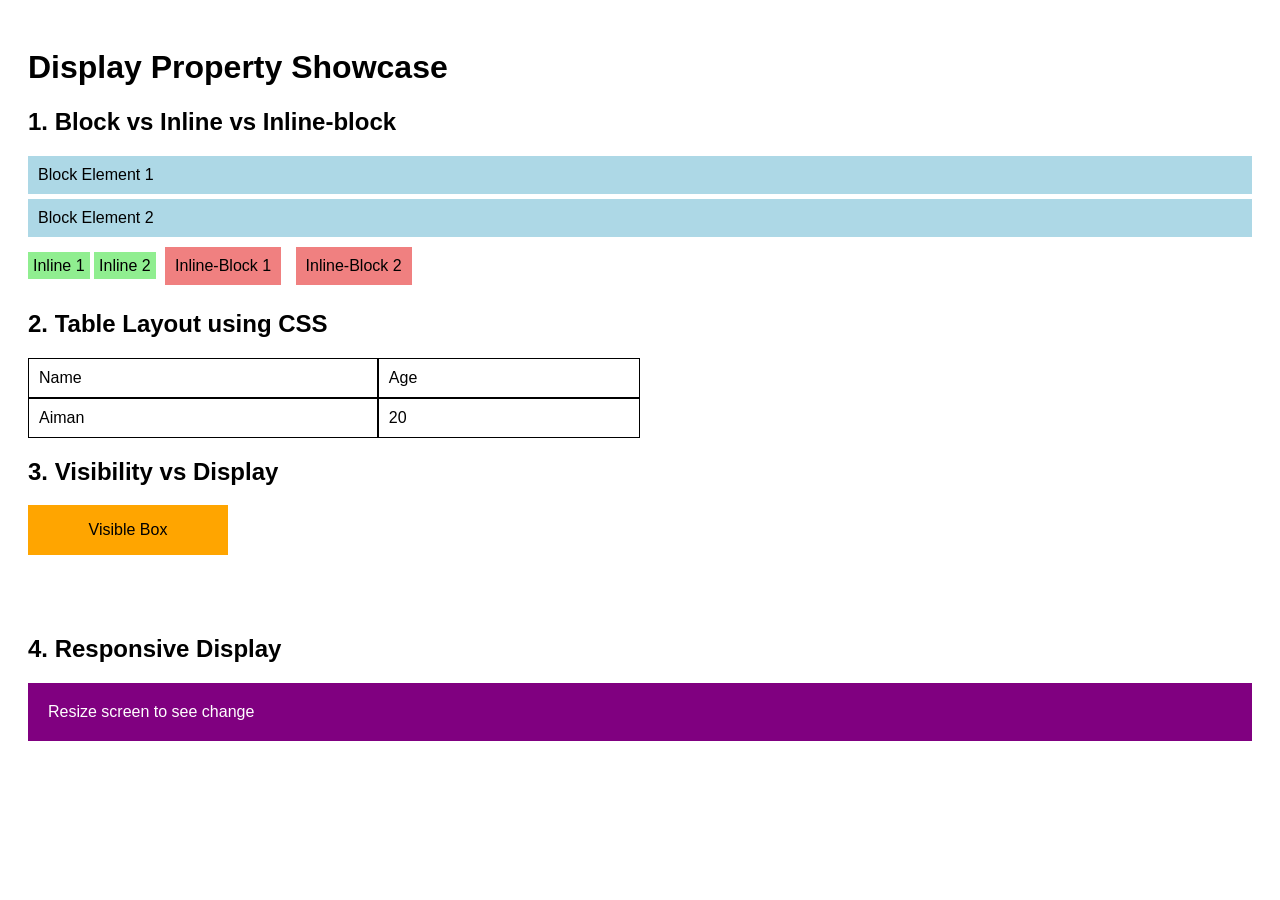
<file: 24pwbcs1401-Lab 5 & 6/index.html>
<!DOCTYPE html>
<html lang="en">
<head>
    <meta charset="UTF-8">
    <meta name="viewport" content="width=device-width, initial-scale=1.0">
    <link rel="stylesheet" href="styles/display.css">
    <title>Document</title>
</head>
<body>
    <h1>Display Property Showcase</h1>

<!-- 1. Block vs Inline vs Inline-block -->
<h2>1. Block vs Inline vs Inline-block</h2>

<div class="block">Block Element 1</div>
<div class="block">Block Element 2</div>

<span class="inline">Inline 1</span>
<span class="inline">Inline 2</span>

<div class="inline-block">Inline-Block 1</div>
<div class="inline-block">Inline-Block 2</div>


<!-- 2. Table without table -->
<h2>2. Table Layout using CSS</h2>

<div class="table">
  <div class="row">
    <div class="cell">Name</div>
    <div class="cell">Age</div>
  </div>
  <div class="row">
    <div class="cell">Aiman</div>
    <div class="cell">20</div>
  </div>
</div>


<!-- 3. Hidden Elements -->
<h2>3. Visibility vs Display</h2>

<div class="box visible-box">Visible Box</div>
<div class="box hidden-box">Visibility Hidden</div>
<div class="box none-box">Display None</div>


<!-- 4. Responsive Section -->
<h2>4. Responsive Display</h2>

<div class="responsive-box">Resize screen to see change</div>
</body>
</html>
</file>
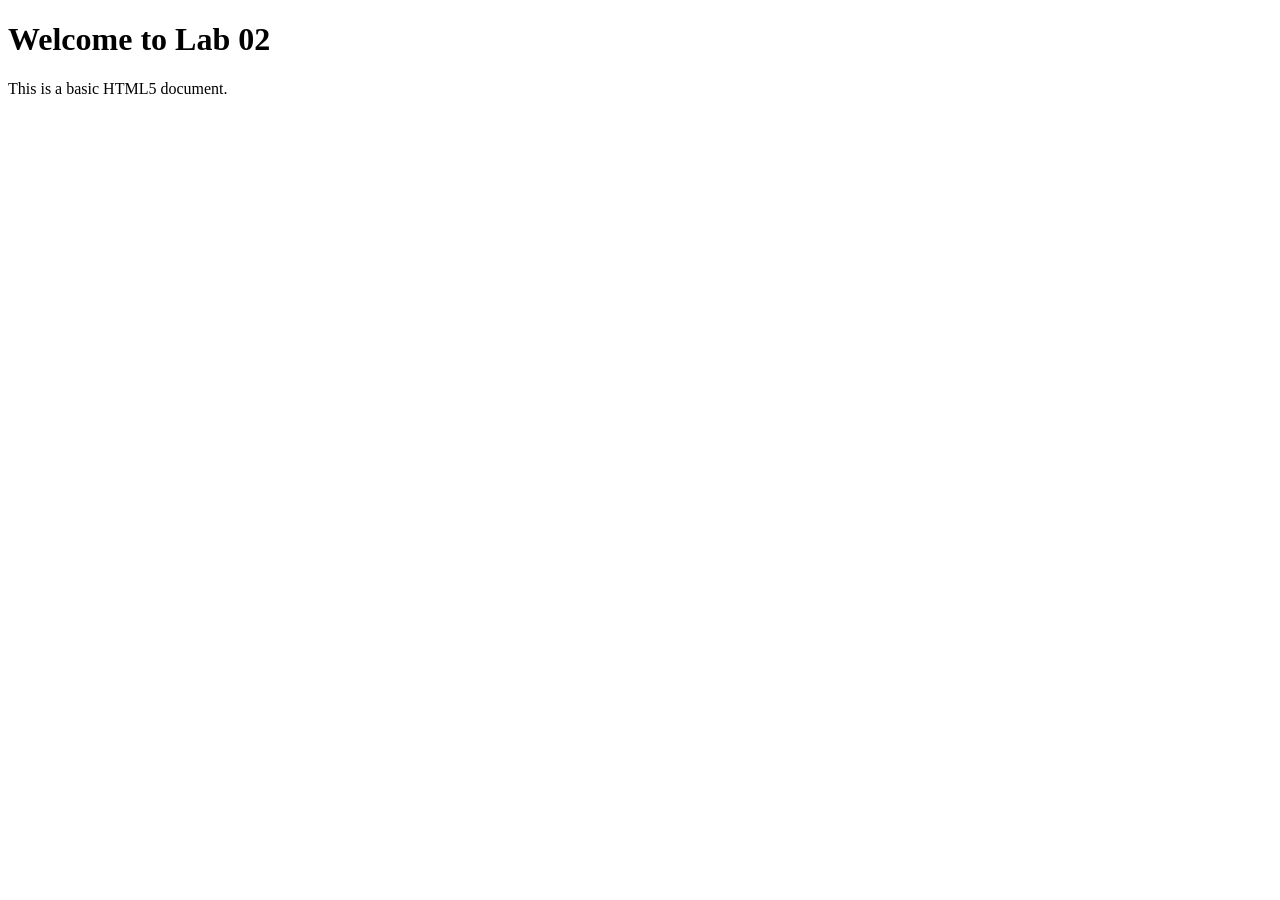
<file: lab02.html>
<!doctype html>
<html lang="en">
  <head>
    <meta charset="UTF-8" />
    <meta name="viewport" content="width=device-width, initial-scale=1.0" />
    <meta name="description" content="Lab 02 - HTML Basics" />
    <meta name="author" content="Aiman" />

    <title>Lab 02 - HTML Basics</title>
  </head>
  <body>
    <h1>Welcome to Lab 02</h1>
    <p>This is a basic HTML5 document.</p>
  </body>
</html>
</file>
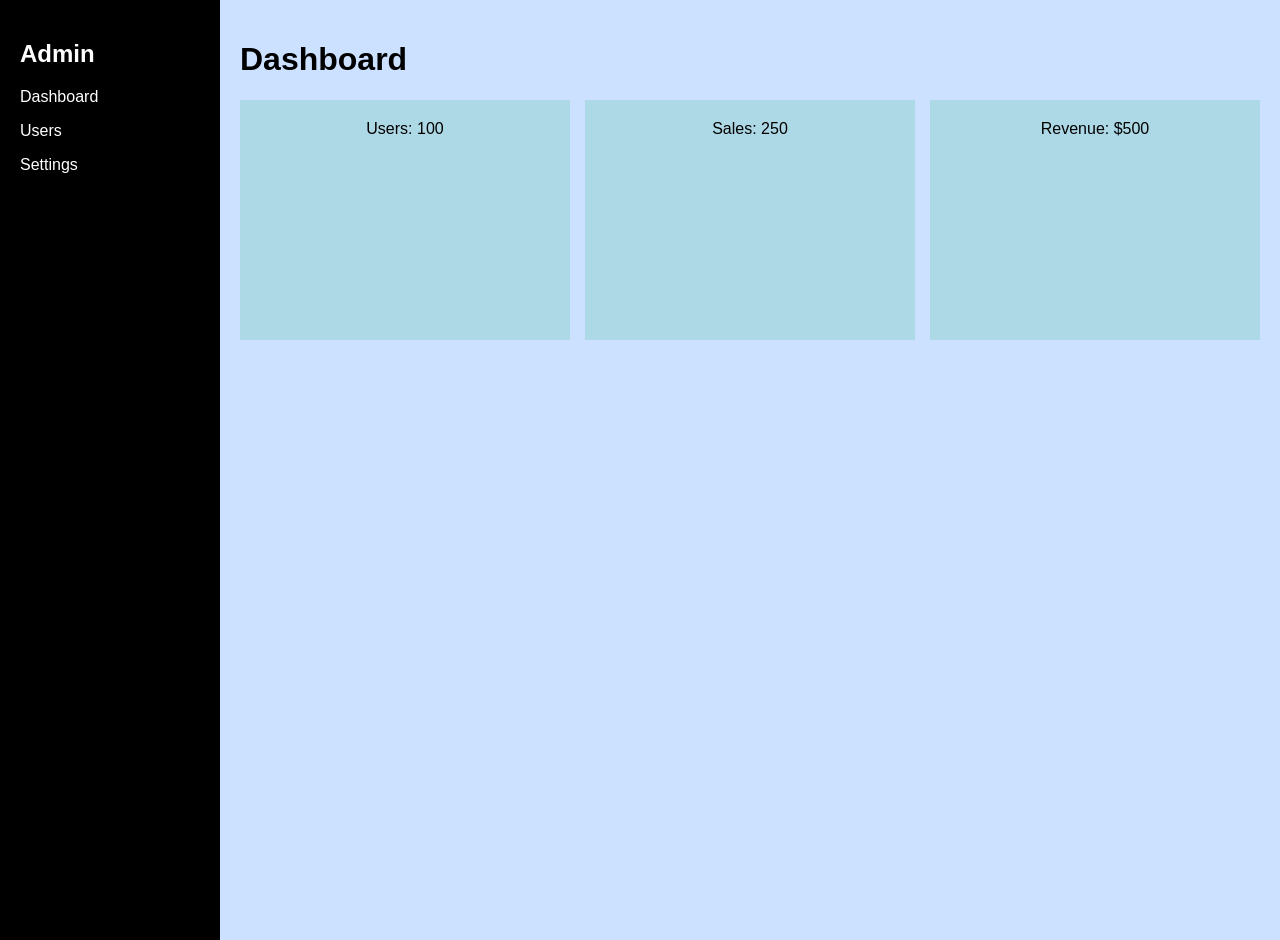
<file: 24pwbcs1401-Lab 5 & 6/layouts/dashboard-grid.html>
<!doctype html>
<html>
  <head>
    <title>Dashboard Layout</title>

    <!-- Grid for layout -->
    <link rel="stylesheet" href="../styles/grid.css" />
    <link rel="stylesheet" href="../styles/task18.css" />

    <!-- Flexbox for cards -->
    <link rel="stylesheet" href="../styles/flexbox.css" />
  </head>
  <body>
    <div class="dashboard">
      <!-- Sidebar -->
      <div class="dash-sidebar">
        <h2>Admin</h2>
        <p>Dashboard</p>
        <p>Users</p>
        <p>Settings</p>
      </div>

      <!-- Main Content -->
      <div class="dash-main">
        <h1>Dashboard</h1>

        <!-- Cards -->
        <div class="cards">
          <div class="card">Users: 100</div>
          <div class="card">Sales: 250</div>
          <div class="card">Revenue: $500</div>
        </div>
      </div>
    </div>
  </body>
</html>
</file>
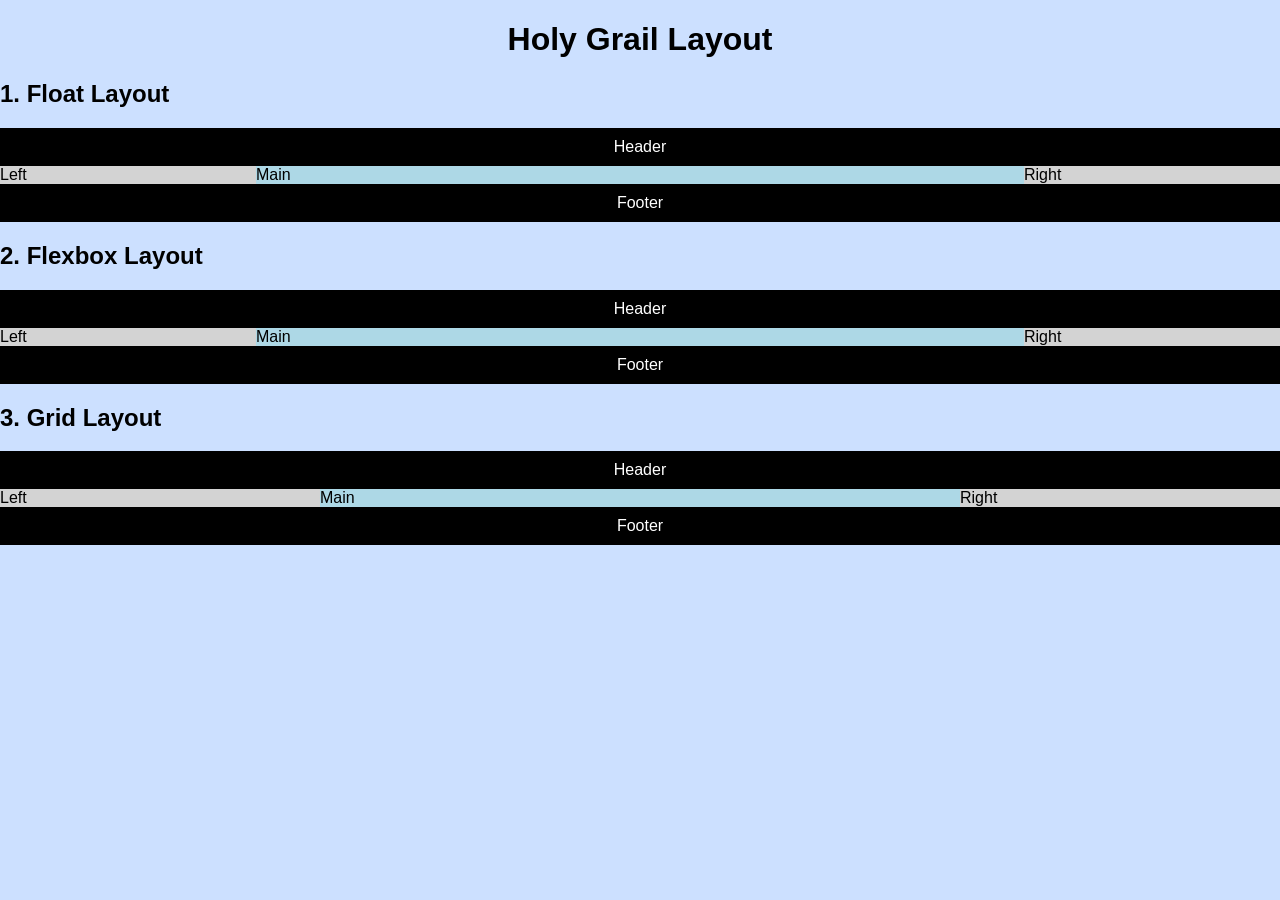
<file: 24pwbcs1401-Lab 5 & 6/layouts/holy-grail-comparison.html>
<!doctype html>
<html>
  <head>
    <title>Holy Grail Layout</title>
    <link rel="stylesheet" href="../styles/grid.css" />
    <link rel="stylesheet" href="../styles/utilities.css" />
  </head>
  <body>
    <h1 style="text-align: center">Holy Grail Layout</h1>

    <!-- FLOAT VERSION -->
    <h2>1. Float Layout</h2>
    <div class="float-container">
      <div class="header">Header</div>
      <div class="left">Left</div>
      <div class="main">Main</div>
      <div class="right">Right</div>
      <div class="footer">Footer</div>
    </div>

    <!-- FLEXBOX VERSION -->
    <h2>2. Flexbox Layout</h2>
    <div class="flex-container">
      <div class="header">Header</div>
      <div class="flex-body">
        <div class="left">Left</div>
        <div class="main">Main</div>
        <div class="right">Right</div>
      </div>
      <div class="footer">Footer</div>
    </div>

    <!-- GRID VERSION -->
    <h2>3. Grid Layout</h2>
    <div class="grid-container">
      <div class="header">Header</div>
      <div class="left">Left</div>
      <div class="main">Main</div>
      <div class="right">Right</div>
      <div class="footer">Footer</div>
    </div>
  </body>
</html>
</file>
<file: 24pwbcs1401-Lab 5 & 6/styles/display.css>
body {
  font-family: Arial;
  padding: 20px;
}

/* Block */
.block {
  display: block;
  background: lightblue;
  margin: 5px 0;
  padding: 10px;
}

/* Inline */
.inline {
  display: inline;
  background: lightgreen;
  padding: 5px;
}

/* Inline-block */
.inline-block {
  display: inline-block;
  background: lightcoral;
  padding: 10px;
  margin: 5px;
}

/* Table Layout */
.table {
  display: table;
  width: 50%;
  margin-top: 10px;
}

.row {
  display: table-row;
}

.cell {
  display: table-cell;
  border: 1px solid black;
  padding: 10px;
}

/* Hidden Elements */
.box {
  width: 200px;
  height: 50px;
  margin: 10px 0;
  background: orange;
  text-align: center;
  line-height: 50px;
}

.hidden-box {
  visibility: hidden;
}

.none-box {
  display: none;
}

/* Responsive */
.responsive-box {
  background: purple;
  color: white;
  padding: 20px;
  margin-top: 10px;
}

/* Media Queries */
@media (max-width: 600px) {
  .responsive-box {
    display: none;
  }
}

@media (min-width: 601px) {
  .responsive-box {
    display: block;
  }
}
</file>
<file: 24pwbcs1401-Lab 5 & 6/styles/grid.css>
body {
  font-family: Arial;
}

/* Grid Container */
.gallery {
  display: grid;
  grid-template-columns: repeat(3, 1fr);
  grid-auto-rows: 150px;
  gap: 10px;
  padding: 20px;
}

/* Items */
.item {
  position: relative;
  background: lightblue;
  display: flex;
  justify-content: center;
  align-items: center;
  font-size: 30px;
}

/* Masonry effect (different sizes) */
.item1 {
  grid-row: span 2;
}

.item3 {
  grid-column: span 2;
}

.item5 {
  grid-row: span 2;
}

/* Hover Overlay */
.item::after {
  content: "View";
  position: absolute;
  background: rgba(0,0,0,0.6);
  color: white;
  width: 100%;
  height: 100%;
  display: flex;
  justify-content: center;
  align-items: center;
  opacity: 0;
  transition: 0.3s;
}

.item:hover::after {
  opacity: 1;
}

/* 🔥 Tablet */
@media (max-width: 768px) {
  .gallery {
    grid-template-columns: repeat(2, 1fr);
  }
}

/* 🔥 Mobile */
@media (max-width: 500px) {
  .gallery {
    grid-template-columns: 1fr;
  }
}

/* COMMON */
.header, .footer {
  background: black;
  color: white;
  padding: 10px;
  text-align: center;
}

.left {
  background: lightgray;
}

.right {
  background: lightgray;
}

.main {
  background: lightblue;
}

/* FLOAT */
.float-container .left {
  float: left;
  width: 20%;
}

.float-container .main {
  float: left;
  width: 60%;
}

.float-container .right {
  float: left;
  width: 20%;
}

.float-container .footer {
  clear: both;
}

/* FLEXBOX */
.flex-body {
  display: flex;
}

.flex-body .left,
.flex-body .right {
  width: 20%;
}

.flex-body .main {
  width: 60%;
}

/* GRID */
.grid-container {
  display: grid;
  grid-template-areas:
    "header header header"
    "left main right"
    "footer footer footer";
  grid-template-columns: 1fr 2fr 1fr;
}

.grid-container .header { grid-area: header; }
.grid-container .left { grid-area: left; }
.grid-container .main { grid-area: main; }
.grid-container .right { grid-area: right; }
.grid-container .footer { grid-area: footer; }

/*  Responsive */
@media (max-width: 768px) {

  .float-container .left,
  .float-container .main,
  .float-container .right {
    float: none;
    width: 100%;
  }

  .flex-body {
    flex-direction: column;
  }

  .grid-container {
    grid-template-areas:
      "header"
      "left"
      "main"
      "right"
      "footer";
    grid-template-columns: 1fr;
  }
}


/* Shop Layout */
.shop-container {
  display: grid;
  grid-template-areas:
    "sidebar products";
  grid-template-columns: 250px 1fr;
}

/* Sidebar */
.filter-sidebar {
  grid-area: sidebar;
  background: lightgray;
  padding: 15px;
}

/* Products Grid */
.products {
  grid-area: products;
  display: grid;
  grid-template-columns: repeat(4, 1fr);
  gap: 15px;
  padding: 15px;
}

/* Product Card */
.product {
  background: lightblue;
  padding: 10px;
  text-align: center;
}

/* Responsive */
@media (max-width: 768px) {
  .products {
    grid-template-columns: repeat(2, 1fr);
  }

  .shop-container {
    grid-template-columns: 1fr;
    grid-template-areas:
      "sidebar"
      "products";
  }
}

@media (max-width: 500px) {
  .products {
    grid-template-columns: 1fr;
  }

  .filter-sidebar {
    display: none; /* off-canvas */
  }
}
/* Dashboard Grid Layout */
.dashboard {
  display: grid;
  grid-template-columns: 220px 1fr;
}

/* Sidebar */
.dash-sidebar {
  background: black;
  color: white;
  height: 100vh;
  padding: 20px;
}

/* Main */
.dash-main {
  padding: 20px;
}

/* Responsive */
@media (max-width: 768px) {
  .dashboard {
    grid-template-columns: 1fr;
  }

  .dash-sidebar {
    height: auto;
  }
}

.portfolio-grid {
  display: grid;
  gap: 15px;
  grid-template-columns: 1fr; /* mobile single column */
}
/* Mobile-first base styles */
body {
  font-family: Arial, sans-serif;
  margin: 0;
  padding: 0;
}

/* Tablet (768px and up) */
@media (min-width: 768px) {
  body {
    background-color: #f0f8ff;
  }
}

/* Small Desktop (1024px and up) */
@media (min-width: 1024px) {
  body {
    background-color: #e6f2ff;
  }
}

/* Large Desktop (1200px and up) */
@media (min-width: 1200px) {
  body {
    background-color: #cce0ff;
  }
}

/* Extra Large (1400px and up) */
@media (min-width: 1400px) {
  body {
    background-color: #99c2ff;
  }
}
</file>
<file: 24pwbcs1401-Lab 5 & 6/styles/task18.css>
/* Dark Mode */
@media (prefers-color-scheme: dark) {
  body {
    background-color: #121212;
    color: #e0e0e0;
  }
  a { color: #bb86fc; }
}

/* Reduced Motion */
@media (prefers-reduced-motion: reduce) {
  * {
    transition: none !important;
    animation: none !important;
  }
}

/* High Contrast */
@media (prefers-contrast: more) {
  body {
    background-color: #000;
    color: #fff;
  }
  a { color: #0ff; }
}

/* Print */
@media print {
  body {
    font-size: 12pt;
    color: #000;
    background: #fff;
  }
  .no-print { display: none; }
}
</file>
<file: 24pwbcs1401-Lab 5 & 6/styles/flexbox.css>
body {
  margin: 0;
  font-family: Arial;
}

/* Navbar */
.navbar {
  display: flex;
  justify-content: space-between;
  align-items: center;
  background: black;
  color: white;
  padding: 10px;
}

.logo {
  font-size: 20px;
}

/* Nav Links */
.nav-links {
  display: flex;
  list-style: none;
  margin: 0;
}

.nav-links li {
  margin: 0 10px;
  position: relative;
}

.nav-links a {
  color: white;
  text-decoration: none;
}

/* Dropdown */
.dropdown-menu {
  display: none;
  position: absolute;
  background: gray;
  top: 30px;
  list-style: none;
  padding: 10px;
}

.dropdown:hover .dropdown-menu {
  display: flex;
  flex-direction: column;
}

/* Sidebar */
.sidebar {
  display: flex;
  flex-direction: column;
  width: 200px;
  background: lightgray;
  height: 100vh;
  padding: 10px;
}

.sidebar a {
  margin: 5px 0;
}

/* Content */
.content {
  margin-left: 210px;
  padding: 20px;
}

/* Hamburger */
.menu-toggle {
  display: none;
  cursor: pointer;
}

/* 🔥 Responsive */
@media (max-width: 768px) {

  .menu-toggle {
    display: block;
  }

  .nav-links {
    flex-direction: column;
    display: none;
    background: black;
    width: 100%;
  }

  .nav-links.active {
    display: flex;
  }

  .dropdown-menu {
    position: static;
  }

  .sidebar {
    width: 100%;
    height: auto;
  }

  .content {
    margin-left: 0;
  }
}

/* Card Container */
.card-container {
  display: flex;
  flex-wrap: wrap;
  gap: 20px;
  padding: 20px;
}

/* Cards */
.card {
  display: flex;
  flex-direction: column;
  justify-content: space-between;
  flex: 1 1 30%;
  background: lightblue;
  padding: 15px;
  min-height: 200px;
}

/* Button at bottom */
.card button {
  margin-top: auto;
}

/* 🔥 Responsive */
@media (max-width: 768px) {
  .card {
    flex: 1 1 45%;
  }
}

@media (max-width: 500px) {
  .card {
    flex: 1 1 100%;
  }
}

/* Dashboard Cards */
.cards {
  display: flex;
  gap: 15px;
  margin-top: 20px;
}

.card {
  flex: 1;
  background: lightblue;
  padding: 20px;
  text-align: center;
}

/* Mobile */
@media (max-width: 768px) {
  .cards {
    flex-direction: column;
  }
}

.flex-form {
  display: flex;
  flex-wrap: wrap;
  gap: 15px;
  margin: 20px;
}

.form-group {
  flex: 1 1 100%;
  display: flex;
  flex-direction: column;
}

input, textarea {
  padding: 10px;
  border: 1px solid #ccc;
  border-radius: 4px;
  font-size: 1rem;
}

.form-actions {
  flex: 1 1 100%;
}

button {
  padding: 10px 20px;
  background: #333;
  color: #fff;
  border: none;
  border-radius: 4px;
  cursor: pointer;
  font-size: 1rem;
}
.project {
  display: flex;
  justify-content: center;
  align-items: center;
  padding: 30px;
  background: #eee;
  border: 1px solid #ccc;
  flex-direction: column; /* masonry layout effect */
}
</file>
<file: 24pwbcs1401-Lab 5 & 6/styles/utilities.css>
/* Show/Hide Elements */
.hide-mobile { display: none; }
.show-mobile { display: block; }

/* Tablet and up */
@media (min-width: 768px) {
  .hide-tablet { display: none; }
  .show-tablet { display: block; }
  .hide-mobile { display: block; }
  .show-mobile { display: none; }
}

/* Desktop and up */
@media (min-width: 1024px) {
  .hide-desktop { display: none; }
  .show-desktop { display: block; }
}

/* Spacing Utilities */
.mt-1 { margin-top: 0.5rem; }
.mt-2 { margin-top: 1rem; }
.mb-1 { margin-bottom: 0.5rem; }
.mb-2 { margin-bottom: 1rem; }

/* Text Alignment */
.text-center { text-align: center; }
.text-left { text-align: left; }
.text-right { text-align: right; }

/* Flexbox Utilities */
.flex { display: flex; }
.flex-column { flex-direction: column; }
.flex-row { flex-direction: row; }
.justify-center { justify-content: center; }
.align-center { align-items: center; }
</file>
